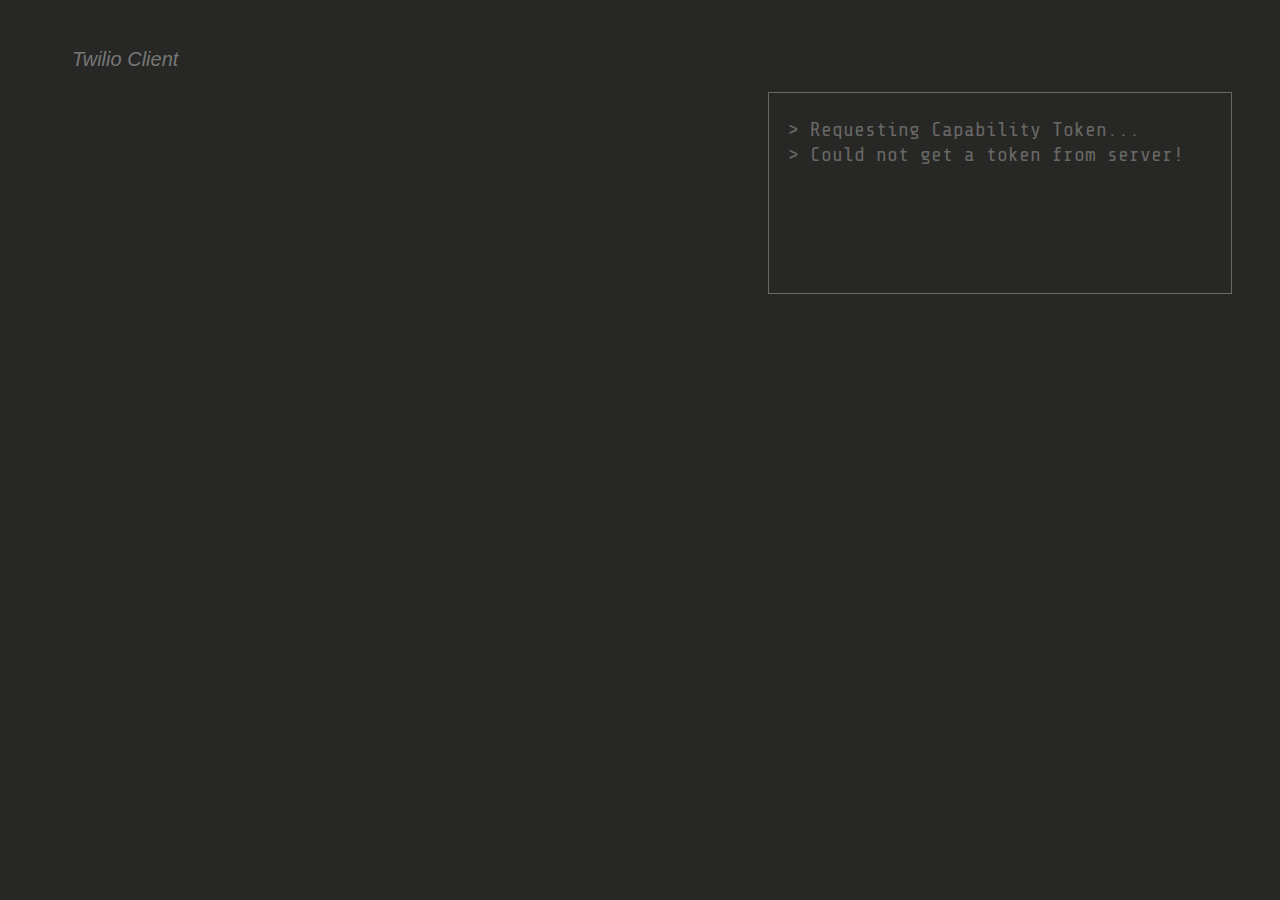
<file: public/index.html>
<!DOCTYPE html>
<html>
<head>
  <title>Twilio WebRTC Demo</title>
  <link rel="stylesheet" href="site.css">
</head>
<body>
  <div id="controls">
    <div id="info">
      <p class="instructions">Twilio Client</p>
      <div id="client-name"></div>
      <div id="output-selection">
        <label>Ringtone Devices</label>
        <select id="ringtone-devices" multiple></select>
        <label>Speaker Devices</label>
        <select id="speaker-devices" multiple></select><br/>
        <a id="get-devices">Seeing unknown devices?</a>
      </div>
    </div>
    <div id="call-controls">
      <p class="instructions">Make a Call:</p>
      <input id="phone-number" type="text" placeholder="Enter a phone # or client name" />
      <button id="button-call">Call</button>
      <button id="button-hangup">Hangup</button>
      <button id="button-answer">Answer</button>      
      <div id="volume-indicators">
        <label>Mic Volume</label>
        <div id="input-volume"></div><br/><br/>
        <label>Speaker Volume</label>
        <div id="output-volume"></div>
      </div>
    </div>
    <div id="log"></div>
  </div>

  <script type="text/javascript" src="https://ajax.googleapis.com/ajax/libs/jquery/3.3.1/jquery.min.js"></script>
  <script type="text/javascript" src="https://media.twiliocdn.com/sdk/js/client/v1.6/twilio.min.js"></script>
  <script type="text/javascript" src="quickstart.js"></script>
</body>
</html>
</file>
<file: public/site.css>
﻿@import url(https://fonts.googleapis.com/css?family=Share+Tech+Mono);

body,
p {
  padding: 0;
  margin: 0;
}

body {
  background: #272726;
}

label {
  text-align: left;
  font-family: Helvetica, sans-serif;
  font-size: 1.25em;
  color: #777776;
  display: block;
}

div#controls {
  padding: 3em;
  max-width: 1200px;
  margin: 0 auto;
}

  div#controls div {
    float: left;
  }

    div#controls div#call-controls,
    div#controls div#info {
      width: 16em;
      margin: 0 1.5em;
      text-align: center;
    }
      div#controls div#info div#output-selection {
        display: none;
      }

      div#controls div#info a {
        font-size: 1.1em;
        color: khaki;
        text-decoration: underline;
        cursor: pointer;
      }

      div#controls div#info select {
        width: 300px;
        height: 60px;
        margin-bottom: 2em;
      }

      div#controls div#info label {
        width: 300px;
      }

      div#controls div#call-controls div#volume-indicators {
        display: none;
        padding: 10px;
        margin-top: 20px;
        width: 500px;
        text-align: left;
      }

        div#controls div#call-controls div#volume-indicators > div {
          display: block;
          height: 20px;
          width: 0;
        }

  div#controls p.instructions {
    text-align: left;
    margin-bottom: 1em;
    font-family: Helvetica-LightOblique, Helvetica, sans-serif;
    font-style: oblique;
    font-size: 1.25em;
    color: #777776;
  }

  div#controls div#info #client-name {
    text-align: left;
    margin-bottom: 1em;
    font-family: "Helvetica Light", Helvetica, sans-serif;
    font-size: 1.25em;
    color: #777776;
  }

  div#controls button {
    width: 15em;
    height: 2.5em;
    margin-top: 1.75em;
    border-radius: 1em;
    font-family: "Helvetica Light", Helvetica, sans-serif;
    font-size: .8em;
    font-weight: lighter;
    outline: 0;
  }

    div#controls button:active {
      position: relative;
      top: 1px;
    }

  div#controls div#call-controls {
    display: none;
  }

    div#controls div#call-controls input {
      font-family: Helvetica-LightOblique, Helvetica, sans-serif;
      font-style: oblique;
      font-size: 1em;
      width: 100%;
      height: 2.5em;
      padding: .5em;
      display: block;
    }

    div#controls div#call-controls button {
      color: #fff;
      background: 0 0;
      border: 1px solid #686865;
    }

      div#controls div#call-controls button#button-hangup, div#controls div#call-controls button#button-answer {
        display: none;
      }

  div#controls div#log {
    border: 1px solid #686865;
    width: 35%;
    height: 9.5em;
    margin-top: 2.75em;
    text-align: left;
    padding: 1.5em;
    float: right;
    overflow-y: scroll;
  }

    div#controls div#log p {
      color: #686865;
      font-family: 'Share Tech Mono', 'Courier New', Courier, fixed-width;
      font-size: 1.25em;
      line-height: 1.25em;
      margin-left: 1em;
      text-indent: -1.25em;
      width: 90%;
    }
</file>
